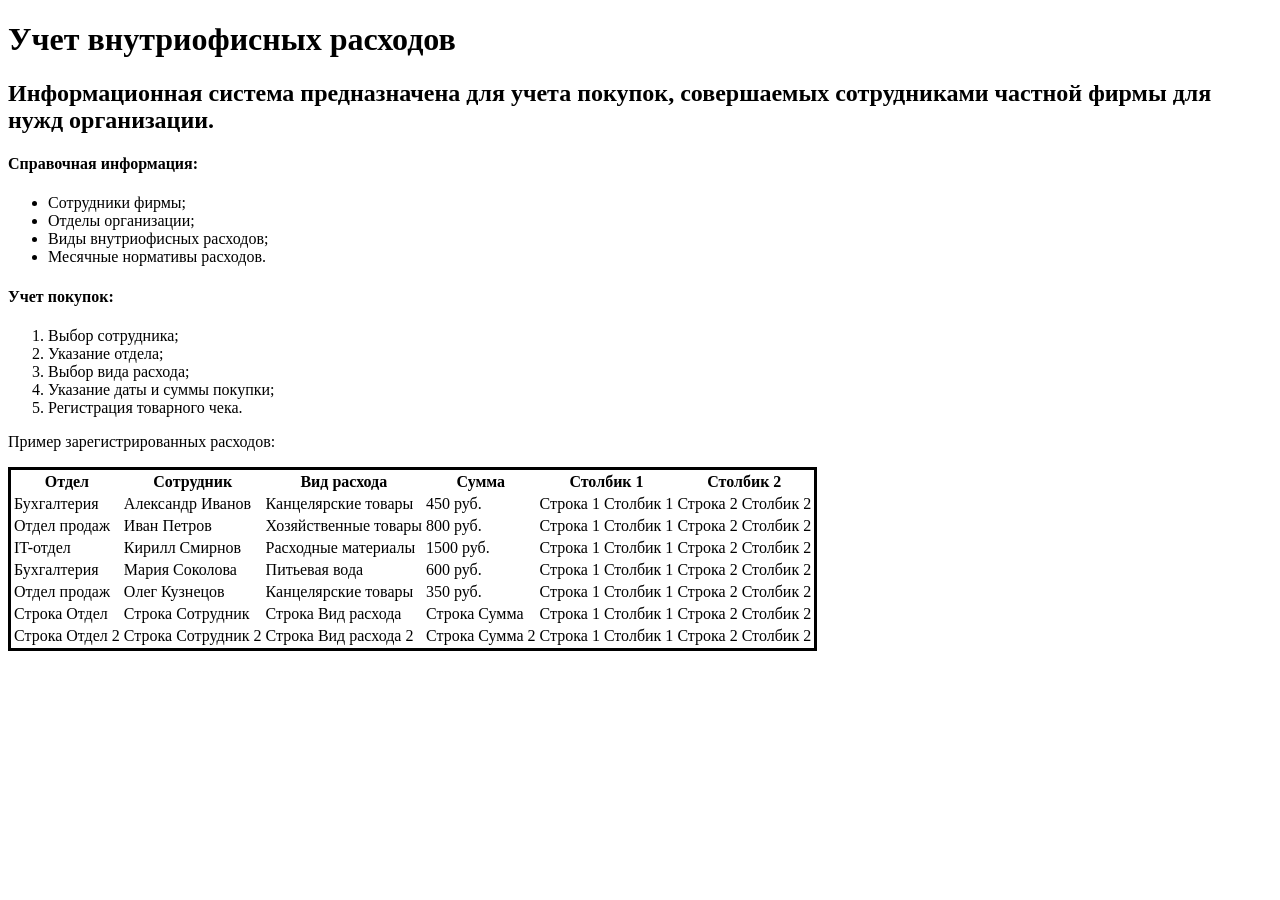
<file: lab2/firstwebpage/flatpages/templates/index.html>
<!DOCTYPE html>
<html>
    <head>
        <title>Учет внутриофисных расходов</title>
    </head>
    <body>
        <h1>Учет внутриофисных расходов</h1>

        <h2>
            Информационная система предназначена для учета
            покупок, совершаемых сотрудниками частной фирмы
            для нужд организации.
        </h2>

        <h4>Справочная информация:</h4>
        <ul>
            <li>Сотрудники фирмы;</li>
            <li>Отделы организации;</li>
            <li>Виды внутриофисных расходов;</li>
            <li>Месячные нормативы расходов.</li>
        </ul>

        <h4>Учет покупок:</h4>
        <ol>
            <li>Выбор сотрудника;</li>
            <li>Указание отдела;</li>
            <li>Выбор вида расхода;</li>
            <li>Указание даты и суммы покупки;</li>
            <li>Регистрация товарного чека.</li>
        </ol>

        <p>Пример зарегистрированных расходов:</p>

        <table style="border: solid">
            <thead>
                <tr>
                    <th>Отдел</th>
                    <th>Сотрудник</th>
                    <th>Вид расхода</th>
                    <th>Сумма</th>
                    <th>Столбик 1</th>
                    <th>Столбик 2</th>
                </tr>
            </thead>
            <tr>
                <td>Бухгалтерия</td>
                <td>Александр Иванов</td>
                <td>Канцелярские товары</td>
                <td>450 руб.</td>
                <td>Строка 1 Столбик 1</td>
                <td>Строка 2 Столбик 2</td>
            </tr>
            <tr>
                <td>Отдел продаж</td>
                <td>Иван Петров</td>
                <td>Хозяйственные товары</td>
                <td>800 руб.</td>
                <td>Строка 1 Столбик 1</td>
                <td>Строка 2 Столбик 2</td>
            </tr>
            <tr>
                <td>IT-отдел</td>
                <td>Кирилл Смирнов</td>
                <td>Расходные материалы</td>
                <td>1500 руб.</td>
                <td>Строка 1 Столбик 1</td>
                <td>Строка 2 Столбик 2</td>
            </tr>
            <tr>
                <td>Бухгалтерия</td>
                <td>Мария Соколова</td>
                <td>Питьевая вода</td>
                <td>600 руб.</td>
               <td>Строка 1 Столбик 1</td>
                <td>Строка 2 Столбик 2</td>
            </tr>
            <tr>
                <td>Отдел продаж</td>
                <td>Олег Кузнецов</td>
                <td>Канцелярские товары</td>
                <td>350 руб.</td>
                <td>Строка 1 Столбик 1</td>
                <td>Строка 2 Столбик 2</td>
            </tr>
              <tr>
                <td>Строка Отдел</td>
                <td>Строка Сотрудник</td>
                <td>Строка Вид расхода</td>
                <td>Строка Сумма</td>
                <td>Строка 1 Столбик 1</td>
                <td>Строка 2 Столбик 2</td>
            </tr>
              <tr>
                <td>Строка Отдел 2</td>
                <td>Строка Сотрудник 2</td>
                <td>Строка Вид расхода 2</td>
                <td>Строка Сумма 2</td>
                <td>Строка 1 Столбик 1</td>
                <td>Строка 2 Столбик 2</td>
            </tr>
        </table>
    </body>
</html>
</file>
